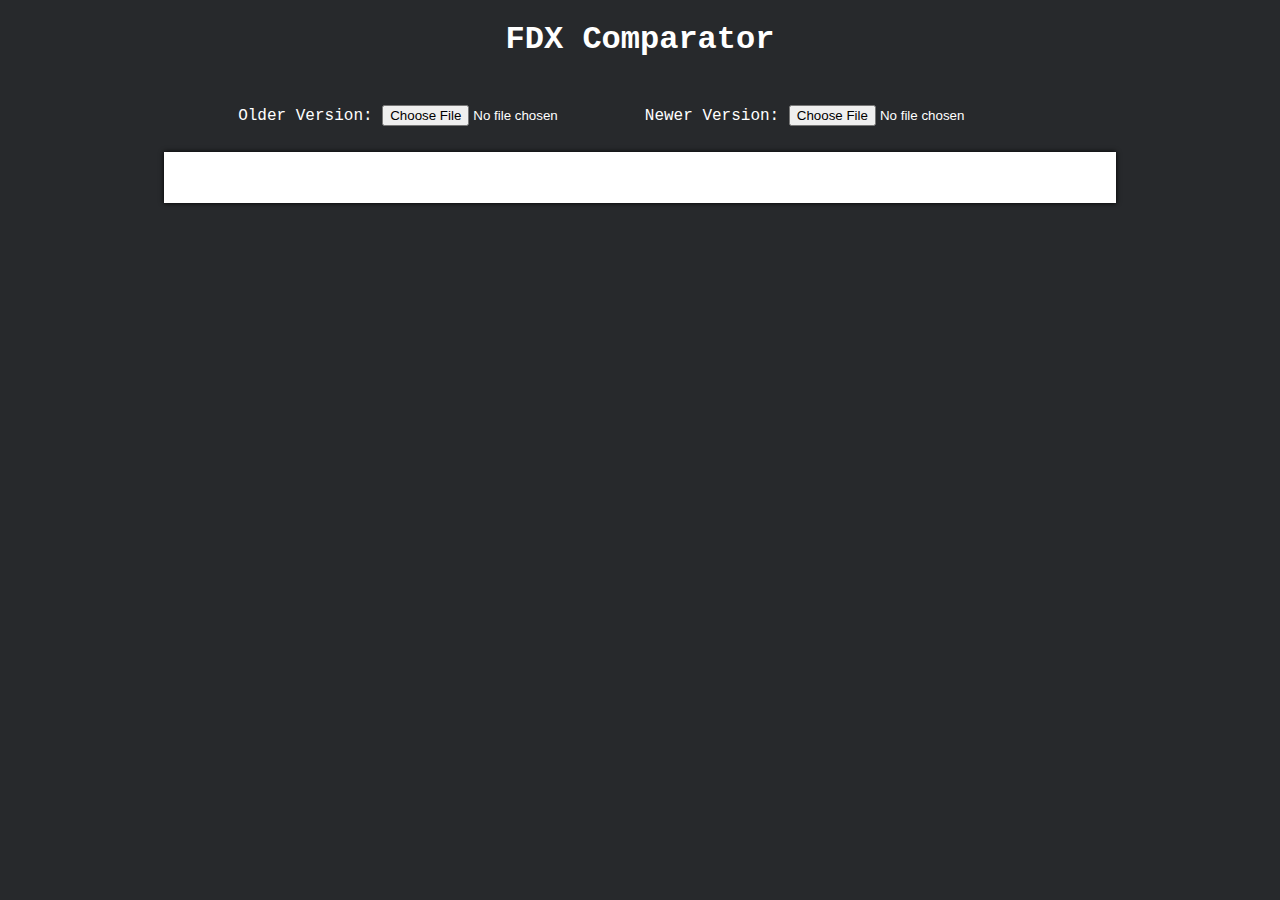
<file: index.html>
<!DOCTYPE html>
<html lang="en">
<head>
    <meta charset="UTF-8">
    <meta name="viewport" content="width=device-width, initial-scale=1.0">
    <title>Fdx Comparator</title>
    <link rel="stylesheet" href="style.css">
</head>
<body>
    <h1 style="text-align: center;">FDX Comparator</h1>
    <div style="text-align: center; padding: 2%;">
        <label for="oldupload">Older Version:</label>
        <input type="file" name="oldupload" id="oldupload">
        <label for="newupload">Newer Version:</label>
        <input type="file" name="newupload" id="newupload">
    </div>
        <div class="container">
        <!-- <div class="scene-heading">
            <p>
                ext. hello
            </p>
        </div>
        <div class="action">
            <p>
            Lorem ipsum dolor sit amet consectetur adipisicing elit. 
            Unde, sunt cum corporis praesentium quod reiciendis laudantium, animi, 
            aspernatur aperiam vero at id enim et amet quas. Commodi animi molestiae debitis 
            ratione nulla mollitia modi quaerat vel velit delectus dolores, quo blanditiis fugit, 
            nostrum illo quisquam maxime facere labore optio? Maxime!
            </p>
        </div>
        <div class="character">
            rahul(v.o.)
        </div>
        <div class="parenthetical">
            (hello)
        </div>
        <div class="dialogue">
            Lorem ipsum, dolor sit amet consectetur adipisicing elit. Ullam, repudiandae?
            Lorem ipsum dolor sit amet consectetur adipisicing elit. Rem, obcaecati!
            Lorem, ipsum dolor sit amet consectetur adipisicing elit. Ipsam, earum?
            Lorem ipsum, dolor sit amet consectetur adipisicing elit. Voluptas, tenetur?
        </div> -->
    </div>
</body>
<script src="script.js"></script>
</html>
</file>
<file: style.css>
body{
    margin: 0;
    padding: 0;
    font-family: 'Courier New', Courier, monospace;
    font-weight: 500;
    background-color: #27292c;
}

h1, input[type=file], label {
    color:white;
}

.container {
    margin: auto;
    padding: 2%;
    max-width: 900px;
    background-color: white;
    display: flex;
    flex-direction: column;
    box-shadow: 0px 0px 5px 0px;
}

.scene-heading, .shot {
    /* flex-direction: row; */
    /* justify-content: flex-start; */
    text-transform: uppercase;
}

.character {
    /* flex-direction: row; */
    text-align: center;
    text-transform: uppercase;
}

.dialogue, .parenthetical {
    text-align: center;
    max-width: 50%;
    align-self: center;
}


.transition {
    text-align: right;
    text-transform: uppercase;
}

.highlight {
    background:#27292c;
    color: #ffffff;
}

svg {
    border-bottom:10px solid #27292c;
}
</file>
